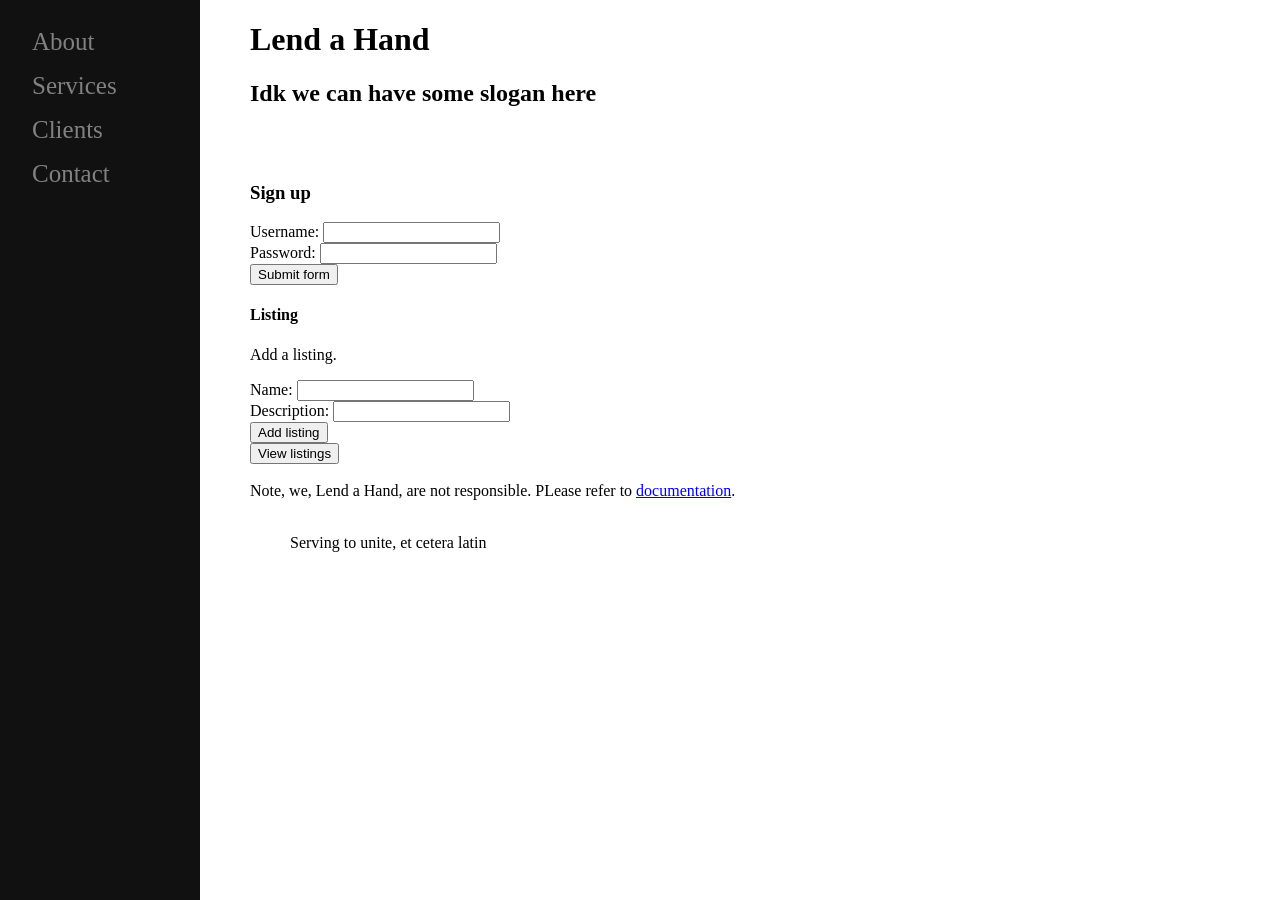
<file: backend/src/main/resources/static/index.html>
<!DOCTYPE html>
<html>
<head>
  <link rel="stylesheet" href="panel.css">
  <title>Lend a Hand</title>
</head>

<div id="mySidenav" class="sidenav">
  <a href="#">About</a>
  <a href="#">Services</a>
  <a href="#">Clients</a>
  <a href="#">Contact</a>
</div>


<body class="main">
  <h1>Lend a Hand</h1>
  <h2>Idk we can have some slogan here</h2><br>

  <br>
  <h3>Sign up</h3>
  <form method="post" action="">
    Username: <input type="text" name="demo_form_name"><br>
    Password: <input type="password" name="demo_form_surname"><br>
    <input type="submit" value="Submit form">
  </form>
  <h4>Listing</h4>
  <form action="/add" method="POST">
    <p>Add a listing.</p>

    <div>
      <label for="name">Name:</label>
      <input name="name" id="name">
    </div>
    <div>
      <label for="des">Description:</label>
      <input name="des" id="des">
    </div>
    <div>
      <button>Add listing</button>
    </div>
  </form>

  <form action="/list" method="GET">
    <button>View listings</button>
  </form>
  <br>
  <div>Note, we, Lend a Hand, are not responsible. PLease refer to <a href="https://www.google.com">documentation</a>.
  </div>
  <br>
<!--  <button type="button">Sample button</button>-->
  <blockquote cite="https://www.google.com">Serving to unite, et cetera latin</blockquote>
</body>
</html>
</file>
<file: backend/src/main/resources/static/panel.css>
/* The side navigation menu */
.sidenav {
  height: 100%;
  width: 200px;
  position: fixed;
  z-index: 1;
  top: 0;
  left: 0;
  background-color: #111;
  overflow-x: hidden;
  padding-top: 20px;
}

/* Page content */
.main {
  margin-left: 250px;/* Same as the width of the sidenav */
}

/* The navigation menu links */
.sidenav a {
  padding: 8px 8px 8px 32px;
  text-decoration: none;
  font-size: 25px;
  color: #818181;
  display: block;
  transition: 0.3s;
}

/* When you mouse over the navigation links, change their color */
.sidenav a:hover {
  color: #f1f1f1;
}

/* On smaller screens, where height is less than 450px, change the style of the sidenav (less padding and a smaller font size) */
@media screen and (max-height: 450px) {
  .sidenav {padding-top: 15px;}
  .sidenav a {font-size: 18px;}
}
</file>
